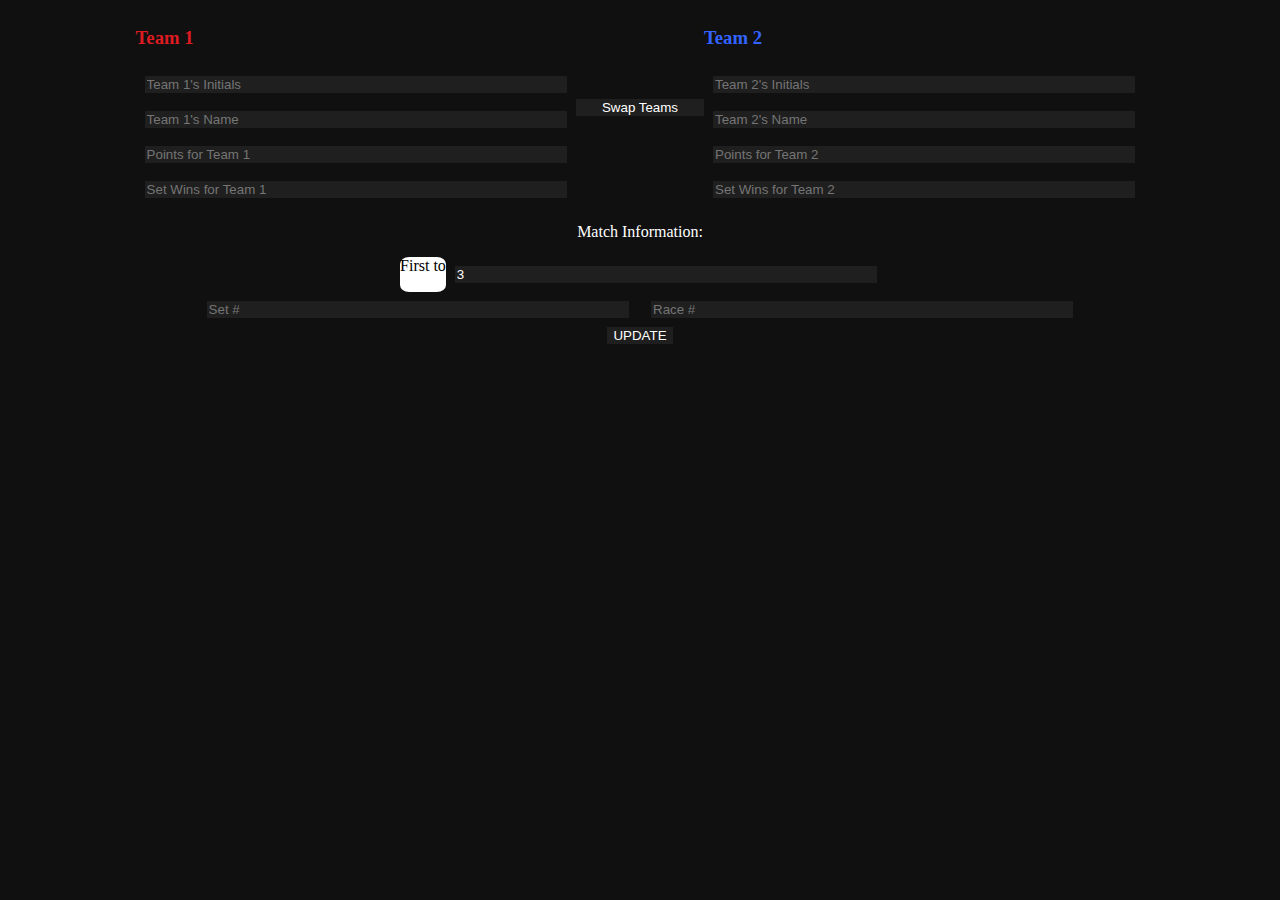
<file: Interface Source Code/src/index.html>
<html>
    <head>
        <link rel='stylesheet' href='gui.css'>
        <script defer src='gui.js'></script>
    </head>
    <body>
        <div class='container'>
            <div class="T1">
                <h3>Team 1</h3>
                <input id='T1I' type="text" maxlength='3' title="Team 1's Initials" placeholder="Team 1's Initials">
                <input id='T1N' type="text" maxlength='30' title="Team 1's Name" placeholder="Team 1's Name">
                <input id='T1P' type="number" min='0' title="Points for Team 1" placeholder="Points for Team 1">
                <input id='T1S' type="number" min='0' title="Set Wins for Team 1" placeholder="Set Wins for Team 1">
            </div>
            <div class="SWAP">
                <button id="swapRegion">Swap Teams</button>
            </div>
            <div class="T2">
                <h3>Team 2</h3>
                <input id='T2I' type="text" maxlength='3' title="Team 2's Initials" placeholder="Team 2's Initials">
                <input id='T2N' type="text" maxlength='30' title="Team 2's Name" placeholder="Team 2's Name">
                <input id='T2P' type="number" min='0' step='1' title="Points for Team 2" placeholder="Points for Team 2">
                <input id='T2S' type="number" min='0' step='1' title="Set Wins for Team 2" placeholder="Set Wins for Team 2">
            </div>
        </div>
        <div class="match-info">
            <p style="text-align: center; color: white">Match Information: </p>
            <div id="bestOf">
                <div id='first_to'>First to</div>
                <input id="bestOfNum" type="number" min="0" step="1" placeholder="3" value="3">
            </div>
            <div>
                <input id='SN' type="number" min="0" step='1' title="Set #" placeholder="Set #">
                <input id='RN' type="number" min="0" step='1' title="Race #" placeholder="Race #">
            </div>
        <div>
        <button id='updateRegion'>UPDATE</button>
    </body>
</html>
</file>
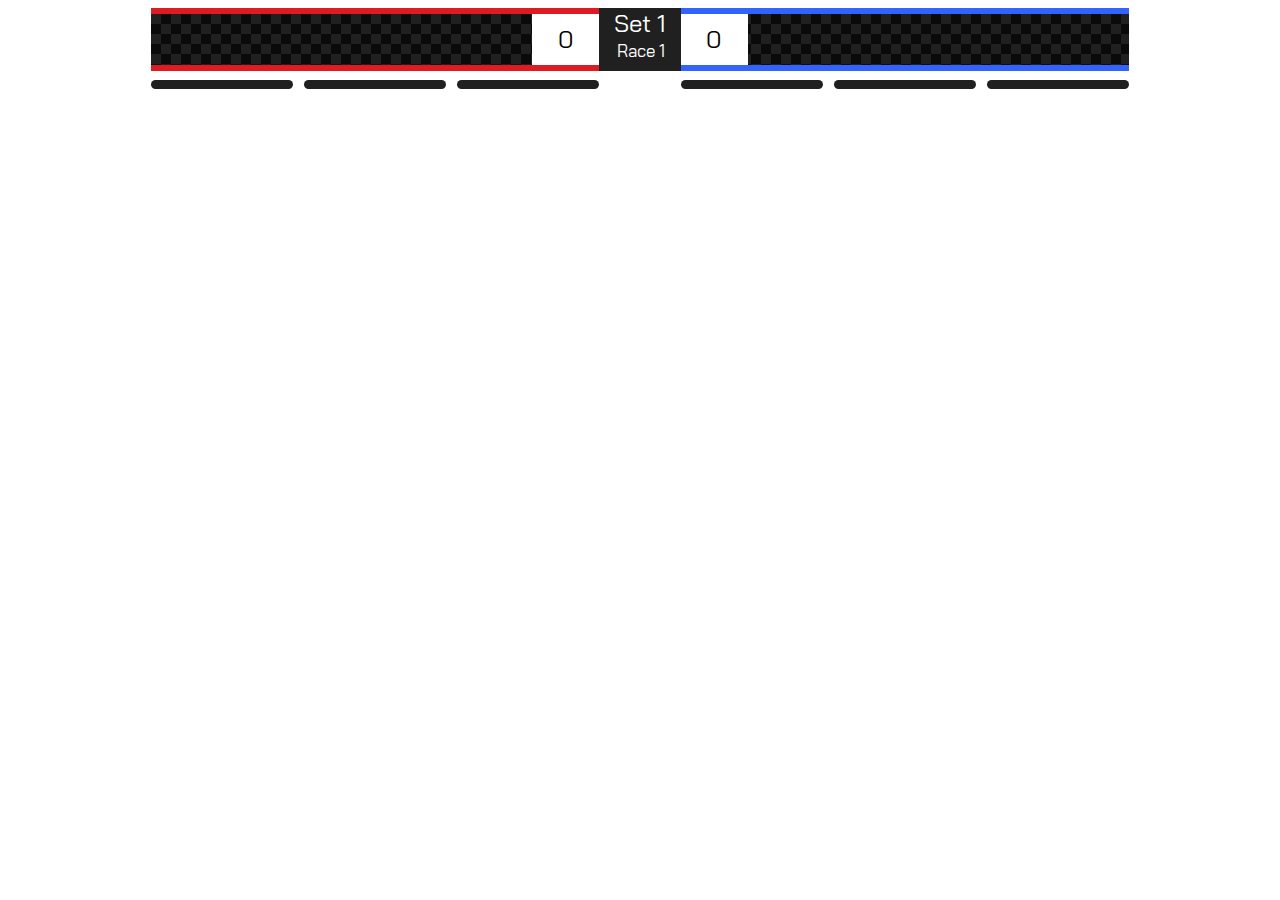
<file: Stream Viewer/scoreboard.html>
<html>
    <head>
        <meta name="viewport" content="width:device-width; initial-scale:1.0">
        <link rel='stylesheet' href='Resources/scoreboard.css'>
        <script src='Resources/scoreboard.js'></script>
    </head>
    <body>
        <div class=board-container>
            <div id="board-container-left">
                <div id="scoreboard-left">
                    <div class="team-score">
                        <div class="team-initials" id='IL'></div>
                        <div class="team-name" id = 'NL'></div>
                        <div class='score' id='SL'></div>
                    </div>
                </div>
                <div class='set-wins' id='T1SW'></div>
            </div>
            <div id='center-logo'>
                <!-- <svg id='Crazy8-svg' height="205" width="205" viewBox="0 0 205 205">
                    <path id="Crazy8" d="m 86.140469,91.538484 c -6.255915,1.24322 -12.052239,5.02511 -17.722473,7.855 -7.753698,3.869706 -15.76122,7.185206 -23.361441,11.376036 -10.275327,5.66591 -20.998251,10.88357 -29.803284,18.79719 -19.0321297,17.10532 -16.2947173,45.89748 5.636275,59.1813 26.096625,15.80699 66.203035,15.36162 94.251334,4.90033 17.61041,-6.56824 31.89159,-21.32203 32.21428,-40.88677 0.2525,-15.30941 -4.9876,-27.88192 -10.46397,-41.88948 12.21936,-3.71047 24.16484,-11.159686 35.44494,-17.093126 7.10856,-3.73917 14.32603,-7.9276 20.11721,-13.56897 18.16274,-17.69293 12.76534,-42.999093 -8.0337,-55.660787 C 161.43378,10.556255 125.70573,8.5502168 101.44624,20.454873 90.382498,25.884091 79.534977,33.995467 76.08559,46.426736 71.445141,63.150484 83.0845,76.039904 86.140469,91.538484 m 33.028241,-16.91691 c -3.79024,-8.21646 -8.10497,-17.564688 -9.39859,-26.583704 -3.58381,-24.986022 30.19031,-33.942632 48.05731,-22.940011 10.18684,6.273136 11.49685,19.827486 2.41608,27.471325 -4.97811,4.190371 -11.24227,6.947437 -16.90779,10.07145 -7.80451,4.30347 -15.96335,8.50015 -24.16701,11.98094 m -16.11134,53.167416 c 3.23353,9.41772 8.26582,19.5769 6.8928,29.80598 -3.70165,27.57763 -38.263639,40.43604 -61.671347,27.43279 -16.644184,-9.24604 -7.333031,-24.42372 4.833401,-32.21274 6.977762,-4.46721 14.349481,-8.23598 21.750308,-11.9364 9.021684,-4.51084 18.371969,-10.6365 28.194838,-13.08963 z"/>
                    Sorry, your browser does not support inline SVG.
                </svg> -->
                <div id="info-container">
                    <div id="set-num"></div>
                    <div id="race-num"></div>
                </div>
            </div>
            <div id="board-container-right">
                <div id="scoreboard-right">
                    <div class="team-score">
                        <div class='score' id='SR'></div>
                        <div class="team-name" id='NR'></div>
                        <div class="team-initials" id='IR'></div>
                    </div>
                </div>
                <div class='set-wins' id='T2SW'></div>
            </div>
            
        </div>
    </body>
</html>
</file>
<file: Interface Source Code/src/gui.css>
:root {
    --text1: #4F4F4F;
    --text2: black;
    --back1: #1F1F1F;
    --back2: white;
}

body {
    background-color: 101010;
}

input[type='text'], input[type='number'] {
    background-color: #1F1F1F;
    border: none;
    color: white;
    width: 33vw;
    margin: 1vh;
}

button {
    background-color: #1F1F1F;
    border: none;
    color: white;
    transition: 0.3s;
}

#swapRegion {
    width: 10vw;
}

#updateRegion {
    width: auto;
}

button:hover {
    background-color: white;
    color: black;
}

.container {
    display: flex;
    flex-direction: row;
    align-items: center;
    justify-content: center;
}

.T1, .T2 {
    display: flex;
    flex-direction: column;
}

.T1 > h3 {
    color: #de1b22;
}

.T2 > h3 {
    color: #3363ff;
}

#bestOf {
    display: flex;
    flex-direction: row;
}

.match-info > div {
    justify-content: center;
    text-align: center;
}

#first_to {
    background-color: white;
    color: black;
    transition: 0.3s;
    border-radius: 20%;
    margin-left: 0.5%;
}
</file>
<file: Stream Viewer/Resources/scoreboard.css>
@font-face {
    font-family: 'Bai Jamjuree';
    src: url('BaiJamjuree-Regular.ttf');
}

:root {
    --scale_factor: 35;
    --board_width: calc(var(--scale_factor)*1vw);
    --board_height:calc(var(--scale_factor)*0.2vh);
    --font_factor: 1;
}

.board-container {
    margin: 0 auto;
    text-align: center;
    display: flex;
    justify-content: center;
    padding-bottom: 1vh;
}

#board-container-left, #board-container-right {
    display: flex;
    flex-direction: column;
}

#scoreboard-left::before {
    content: '';
    height: 150%;
    width: 150%;
    position: absolute;
    background: #de1b22;
    z-index: -1;
    top: -25%;
    left: -25%;
}

#scoreboard-left {
    height: var(--board_height);
    width: var(--board_width);
    position: relative;
    align-items: center;
    justify-content: center;
    overflow: hidden;
}

#scoreboard-right::before {
    content: '';
    height: 150%;
    width: 150%;
    position: absolute;
    background: #3363ff;
    z-index: -1;
    top: -25%;
    left: -25%;
}

#scoreboard-right {
    height: var(--board_height);
    width: var(--board_width);
    position: relative;
    align-items: center;
    justify-content: center;
    overflow: hidden;
}

.team-score {
    position: absolute;
    display: flex;
    height: 80%;
    width: 100%;
    top: 10%;
    background: linear-gradient(45deg, #0a0a0a 25%, transparent 25%), 
    linear-gradient(-45deg, #0a0a0a 25%, transparent 25%), 
    linear-gradient(45deg, transparent 75%, #0a0a0a 75%), 
    linear-gradient(-45deg, #202020 75%, #0a0a0a 75%);
    background-size: 20px 20px;
    background-position: 0 0, 0 10px, 10px -10px, -10px 0px;
    color: #ffffff;
    vertical-align: middle;
    align-items: center;
    text-align: center;
    font-family: 'Bai Jamjuree';
    font-size: calc(var(--font_factor)*2rem);
}

.team-score > * {
    display: flex;
    align-items: center;
    justify-content: center;
}

.team-initials {
    font-size: calc(var(--font_factor)*.85rem);
    padding-left: 2.5%;
    padding-right: 2.5%;
    width: 5%;
}

.team-name {
    font-size: calc(var(--font_factor)*.95rem);
    padding-left: 2.5%;
    padding-right: 2.5%;
    width: 85%;
}

.score {
    display: flex;
    padding-left: 2.5%;
    padding-right: 2.5%;
    max-width:10%;
    min-width: 10%;
    font-size: calc(var(--font_factor)*1.5rem);
    background: white;
    color: black;
    height: 100%;
}

#T1SW, #T2SW {
    display: flex;
    padding-top: 1vh;
}

#center-logo {
    height: var(--board_height);
    width: calc(var(--board_width)/8);
    max-width: 75px;
    padding-left: 1vw;
    padding-right: 1vw;
    background-color: #202020;
    justify-content: center;
    align-items: center;
    color: white;
    font-family: 'Bai Jamjuree';
    position: relative;
    display: flex;
}

#Crazy8-svg {
    position: absolute;
    max-height: 80%;
}

#info-container {
    position: absolute;
    width: 4vw;
    height: 100%;
    display: flex;
    flex-direction: column;
}

#info-container > div {
    font-family: 'Bai Jamjuree';
    color: white;
    background-color: #202020;
    font-size: calc(var(--font_factor)*0.6rem);
    white-space: nowrap;
    height: 50%;
}

.set-wins {
    height: 1vh;
    width: var(--board_width);
    display: flex;
    flex-direction: row;
}

.show {
    opacity: 1;
    transition: all 0.75s ease;
}

.text-fade {
    color: rgba(0, 0, 0, 0);
    transition: all 0.75s ease;
}

.fade {
    opacity: 0;
    transition: all 0.75s ease;
}
</file>
